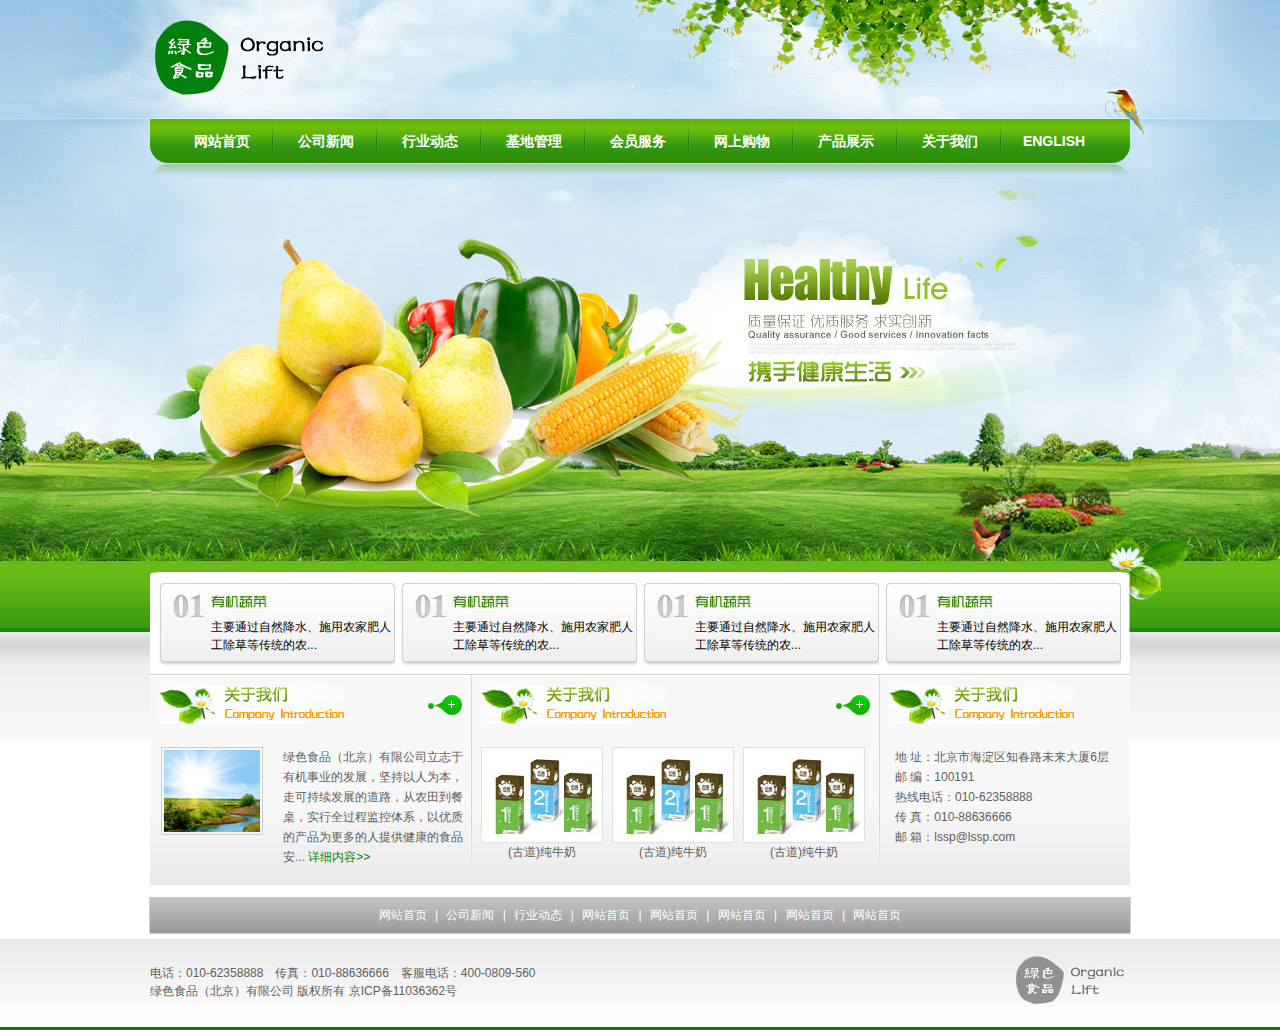
<file: index.html>
<!DOCTYPE html>
<html>
<head lang="en">
    <meta charset="UTF-8">
    <title>绿色食品网</title>
    <link rel="stylesheet" href="css/base.css"/>
    <link rel="stylesheet" href="css/index.css"/>
    <link rel="shortcut icon" type="image/x-icon" href="favicon.ico"/>
</head>
<body>
    <!--头部开始-->
    <div class="header">
        <h1><a href="#" title="绿色食品网">绿色食品网</a></h1>
    </div>
    <!--nav开始-->
    <div class="nav">
        <span class="nav_l"></span>
        <div class="nav_c">
            <ul>
                <li><a href="#">网站首页</a></li>
                <li><a href="#">公司新闻</a></li>
                <li><a href="#">行业动态</a></li>
                <li><a href="#">基地管理</a></li>
                <li><a href="#">会员服务</a></li>
                <li><a href="#">网上购物</a></li>
                <li><a href="#">产品展示</a></li>
                <li><a href="#">关于我们</a></li>
                <li class="nobg"><a href="#">ENGLISH</a></li>
            </ul>
        </div>
        <span class="nav_r"></span>
    </div>
    <!--banner开始-->
    <div class="banner">
        <a href="#"><img src="images/banner.jpg" /></a>
    </div>
    <!--con开始-->
    <div class="con">
        <div class="con_t">
            <span class="con_tl"></span>
            <div class="con_tc">
                <ul>
                    <li>
                        <h2><a href="#"><img src="images/yjsc.jpg" alt=""/></a></h2>
                        <p>主要通过自然降水、施用农家肥人工除草等传统的农...</p>
                    </li>
                    <li>
                        <h2><a href="#"><img src="images/yjsc.jpg" alt=""/></a></h2>
                        <p>主要通过自然降水、施用农家肥人工除草等传统的农...</p>
                    </li>
                    <li>
                        <h2><a href="#"><img src="images/yjsc.jpg" alt=""/></a></h2>
                        <p>主要通过自然降水、施用农家肥人工除草等传统的农...</p>
                    </li>
                    <li class="nomargin">
                        <h2><a href="#"><img src="images/yjsc.jpg" alt=""/></a></h2>
                        <p>主要通过自然降水、施用农家肥人工除草等传统的农...</p>
                    </li>

                </ul>
            </div>
            <span class="con_tr"></span>
        </div>
        <div class="con_b">
            <div class="con_bl">
                <div class="con_blt clearfix">
                    <h3></h3>
                    <span></span>
                </div>
                <div class="con_blb">
                    <dl>
                        <dt><img src="images/fengjing.jpg" alt=""/></dt>
                        <dd>
                            绿色食品（北京）有限公司立志于有机事业的发展，坚持以人为本，走可持续发展的道路，从农田到餐桌，实行全过程监控体系，以优质的产品为更多的人提供健康的食品安...
                            <a href="#">详细内容>></a>
                        </dd>
                    </dl>
                </div>
            </div>
            <div class="con_bc">
                <div class="con_blt clearfix">
                    <h3></h3>
                    <span></span>
                </div>
                <ul>
                    <li>
                        <a href="#"><img src="images/niunai.jpg" alt=""/></a>
                        <a href="#">(古道)纯牛奶</a>
                    </li>
                    <li>
                        <a href="#"><img src="images/niunai.jpg" alt=""/></a>
                        <a href="#">(古道)纯牛奶</a>
                    </li>
                    <li>
                        <a href="#"><img src="images/niunai.jpg" alt=""/></a>
                        <a href="#">(古道)纯牛奶</a>
                    </li>
                </ul>
            </div>
            <div class="con_br">
                <div class="con_blt clearfix">
                    <h3></h3>
                </div>
                <p>
                    地 址：北京市海淀区知春路未来大厦6层 <br/>
                    邮 编：100191<br/>
                    热线电话：010-62358888<br/>
                    传 真：010-88636666<br/>
                    邮 箱：lssp@lssp.com
                </p>
            </div>
        </div>
    </div>
    <!--sub_nav开始-->
    <div class="sub_nav">
        <a href="#">网站首页</a>
        <span>|</span>
        <a href="#">公司新闻</a>
        <span>|</span>
        <a href="#">行业动态</a>
        <span>|</span>
        <a href="#">网站首页</a>
        <span>|</span>
        <a href="#">网站首页</a>
        <span>|</span>
        <a href="#">网站首页</a>
        <span>|</span>
        <a href="#">网站首页</a>
        <span>|</span>
        <a href="#">网站首页</a>
    </div>
    <!--footer开始-->
    <div class="footer">
        <div class="footer_in">
            <p>
                电话：010-62358888　传真：010-88636666　客服电话：400-0809-560 <br/>
                绿色食品（北京）有限公司 版权所有 京ICP备11036362号
            </p>
            <h2>
                <a href="#"><img src="images/sub_logo.jpg" alt=""/></a>
            </h2>
        </div>
    </div>
</body>
</html>
</file>
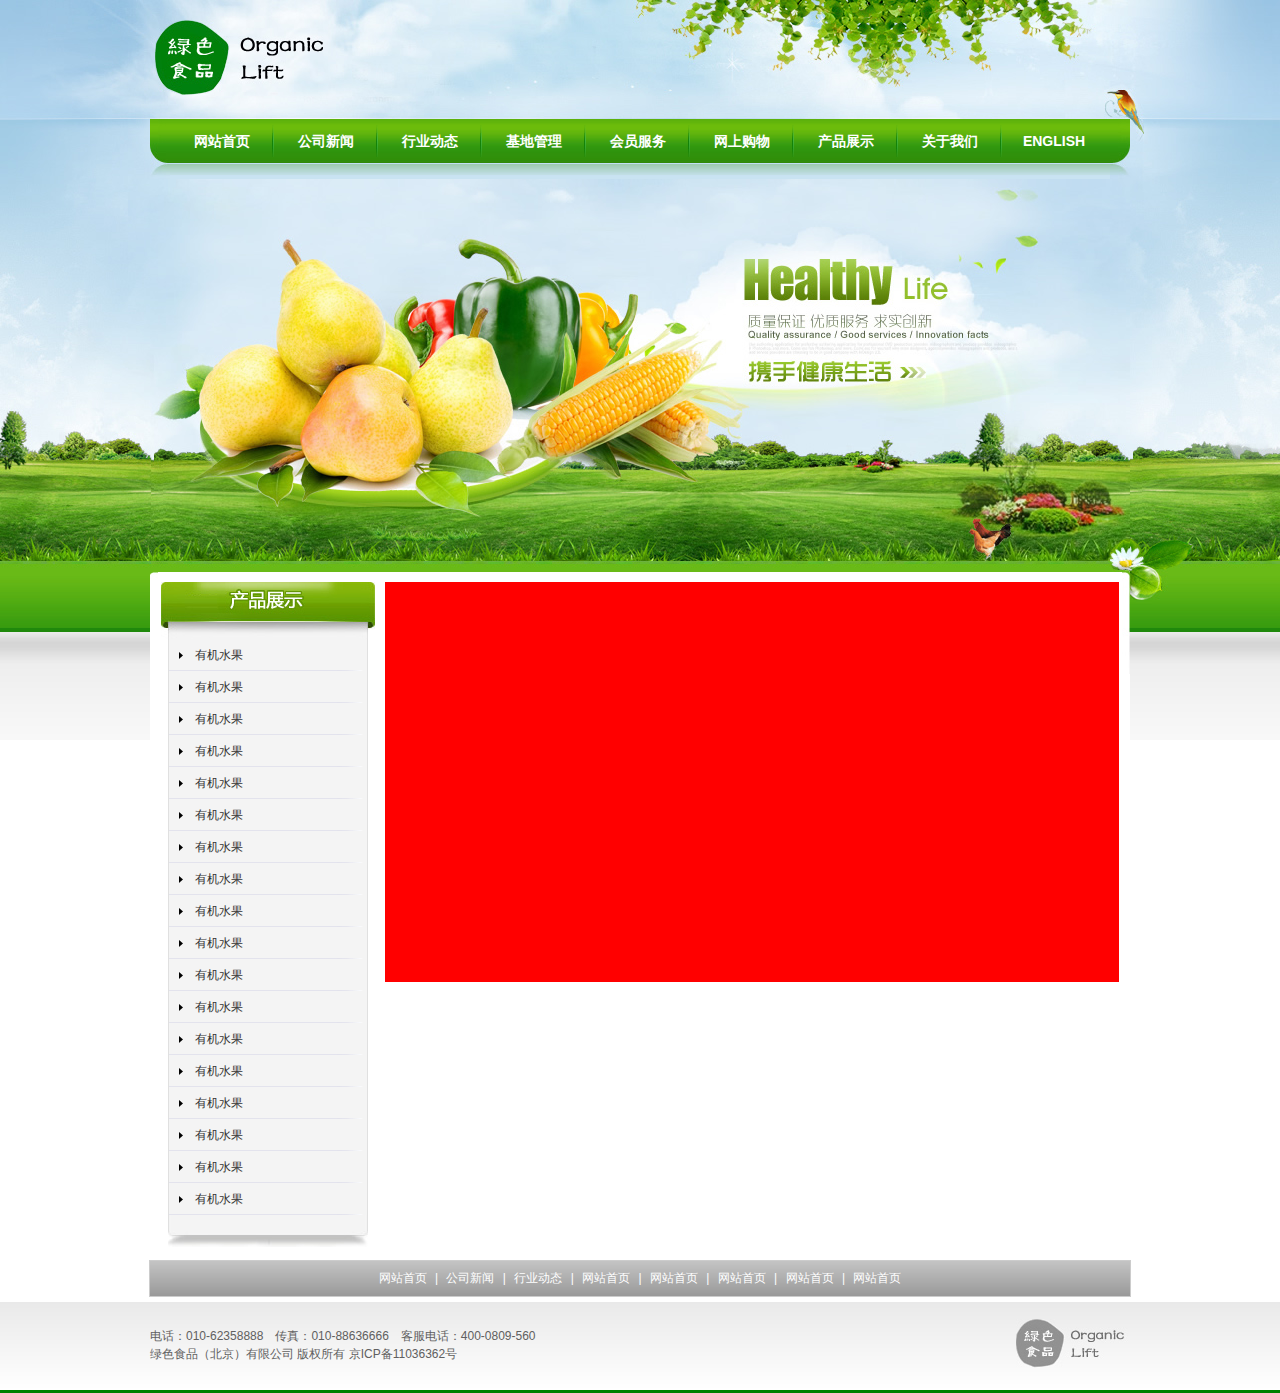
<file: list.html>
<!DOCTYPE html>
<html>
<head lang="en">
    <meta charset="UTF-8">
    <title>绿色食品网</title>
    <link rel="stylesheet" href="css/base.css"/>
    <link rel="stylesheet" href="css/list.css"/>
    <link rel="shortcut icon" type="image/x-icon" href="favicon.ico"/>
</head>
<body>
    <!--头部开始-->
    <div class="header">
        <h1><a href="#" title="绿色食品网">绿色食品网</a></h1>
    </div>
    <!--nav开始-->
    <div class="nav">
        <span class="nav_l"></span>
        <div class="nav_c">
            <ul>
                <li><a href="#">网站首页</a></li>
                <li><a href="#">公司新闻</a></li>
                <li><a href="#">行业动态</a></li>
                <li><a href="#">基地管理</a></li>
                <li><a href="#">会员服务</a></li>
                <li><a href="#">网上购物</a></li>
                <li><a href="#">产品展示</a></li>
                <li><a href="#">关于我们</a></li>
                <li class="nobg"><a href="#">ENGLISH</a></li>
            </ul>
        </div>
        <span class="nav_r"></span>
    </div>
    <!--banner开始-->
    <div class="banner">
        <a href="#"><img src="images/banner.jpg" /></a>
    </div>
    <!--con开始-->
    <div class="list_con clearfix">
        <span class="list_con_tl"></span>
        <div class="list_con_tc">
            <div class="list_l">
                <div class="list_lt">
                    <h2><img src="images/cpzs.jpg" alt=""/></h2>
                    <ul>
                        <li><a href="#">有机水果</a></li>
                        <li><a href="#">有机水果</a></li>
                        <li><a href="#">有机水果</a></li>
                        <li><a href="#">有机水果</a></li>
                        <li><a href="#">有机水果</a></li>
                        <li><a href="#">有机水果</a></li>
                        <li><a href="#">有机水果</a></li>
                        <li><a href="#">有机水果</a></li>
                        <li><a href="#">有机水果</a></li>
                        <li><a href="#">有机水果</a></li>
                        <li><a href="#">有机水果</a></li>
                        <li><a href="#">有机水果</a></li>
                        <li><a href="#">有机水果</a></li>
                        <li><a href="#">有机水果</a></li>
                        <li><a href="#">有机水果</a></li>
                        <li><a href="#">有机水果</a></li>
                        <li><a href="#">有机水果</a></li>
                        <li><a href="#">有机水果</a></li>
                    </ul>
                    <span></span>
                </div>
                <div class="list_lb"></div>
            </div>
            <div class="list_r"></div>
        </div>
        <span class="list_con_tr"></span>
    </div>
    <!--sub_nav开始-->
    <div class="sub_nav">
        <a href="#">网站首页</a>
        <span>|</span>
        <a href="#">公司新闻</a>
        <span>|</span>
        <a href="#">行业动态</a>
        <span>|</span>
        <a href="#">网站首页</a>
        <span>|</span>
        <a href="#">网站首页</a>
        <span>|</span>
        <a href="#">网站首页</a>
        <span>|</span>
        <a href="#">网站首页</a>
        <span>|</span>
        <a href="#">网站首页</a>
    </div>
    <!--footer开始-->
    <div class="footer">
        <div class="footer_in">
            <p>
                电话：010-62358888　传真：010-88636666　客服电话：400-0809-560 <br/>
                绿色食品（北京）有限公司 版权所有 京ICP备11036362号
            </p>
            <h2>
                <a href="#"><img src="images/sub_logo.jpg" alt=""/></a>
            </h2>
        </div>
    </div>
</body>
</html>
</file>
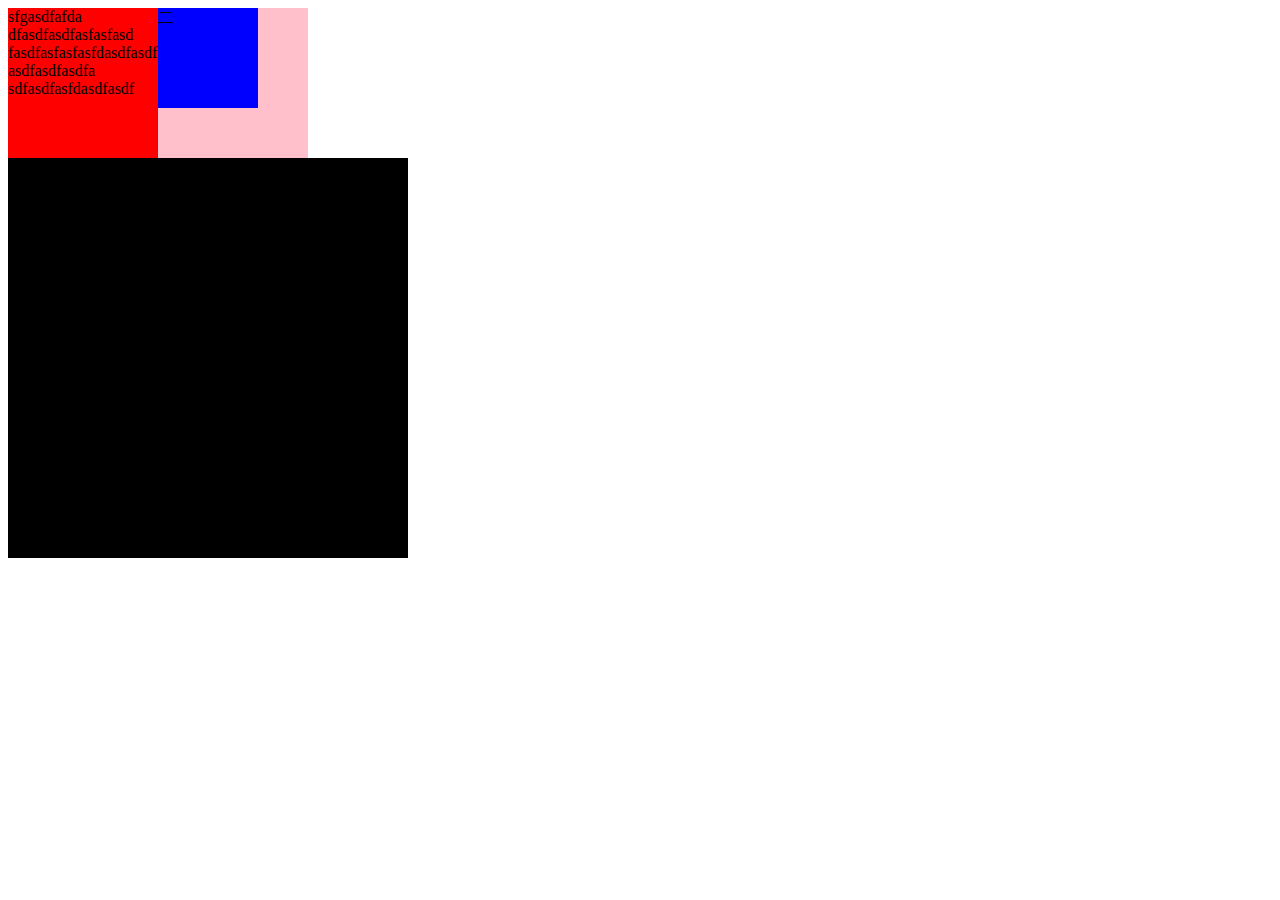
<file: 清除浮动.html>
<!DOCTYPE html>
<html>
<head lang="en">
    <meta charset="UTF-8">
    <title></title>
    <style>
        /*清除浮动*/
        .clearfix:before,.clearfix:after {
            content:"";
            display:table;
        }
        .clearfix:after{clear:both;}
        .clearfix{
            *zoom:1;/*IE/7/6*/
        }
        .box {
            width: 300px;
            background: pink;

            /*overflow: hidden;/!**溢出隐藏*!/*/

        }
        .xiongda {
            width: 150px;
            height: 150px;
            background: red;
            float: left;
        }
        .xionger {
            width: 100px;
            height: 100px;
            background: blue;
            float: left;
        }
        .guangtouqiang {
            width: 400px;
            height: 400px;
            background: #000;
        }
    </style>
</head>
<body>
    <div class="box clearfix">
        <div class="xiongda">sfgasdfafda dfasdfasdfasfasfasd fasdfasfasfasfdasdfasdf asdfasdfasdfa sdfasdfasfdasdfasdf</div>
        <div class="xionger">二</div>
    </div>
    <div class="guangtouqiang"></div>
</body>
</html>
</file>
<file: css/index.css>
/*con��ʼ*/
.con {
    width: 980px;
    height: 313px;
    margin: 11px auto 0;
}
.con_t {
    width: 980px;
    height: 102px;
    border-bottom: 1px solid #ccc;
}
.con_tl {
    width: 8px;
    height: 102px;
    background: url("../images/con_tl.jpg") no-repeat;
    float: left;
}
.con_tc {
    width: 964px;
    height: 102px;
    background: #ffffff;
    float: left;
}
.con_tc li {
    float: left;
    width: 237px;
    height: 85px;
    background: url("../images/con_libg.jpg") no-repeat;
    margin: 10px 5px 0 0;
}
.con_tc .nomargin {
    margin-right: 0;
}
.con_tc li h2 {
    width: 94px;
    height: 25px;
    margin: 11px 0 0 15px;
}
.con_tc li p {
    margin-left: 53px;
}
.con_tr {
    width: 8px;
    height: 102px;
    background: url("../images/con_tr.jpg") no-repeat;
    float: left;
}
.con_b {
    width: 980px;
    height: 210px;
    background: url("../images/con_bbg.jpg") repeat-x;
}
.con_bl {
    width: 322px;
    height: 210px;
    background: url("../images/line.jpg") no-repeat right top;
    float: left;
}
.con_blt h3 {
    width: 186px;
    height: 38px;
    background: url("../images/gywm.jpg") no-repeat;
    float: left;
    margin: 11px 0 0 8px;
}
.con_blt span {
    width: 34px;
    height: 20px;
    background: url("../images/more.jpg") no-repeat;
    float: right;
    margin: 20px 10px 0 0;
}
.con_blb dl {
    margin-top: 23px;
}
.con_blb dt {
    margin-left: 11px;
    float: left;
}
.con_blb dd {
    float: right;
    width: 189px;
    color: #606060;
    line-height: 20px;
}
.con_blb dd a {
    color: green;
}
.con_blb img {
    border: 1px solid #cccccc;
    padding: 2px;
}
.con_bc{
    width: 408px;
    height: 210px;
    background: url("../images/line.jpg") no-repeat right top;
    float: left;
}
.con_bc ul {
    margin-top: 23px;
}
.con_bc ul li {
    width: 122px;
    text-align: center;
    margin-left: 9px;
    float: left;
}
.con_bc ul li a {
    color: #606060;
}
.con_br {
    width: 250px;
    height: 210px;
    float: left;
}
.con_br p {
    margin: 23px 0 0 15px;
    color: #606060;
    line-height: 20px;
}
</file>
<file: css/list.css>
.list_con {
    width: 980px;
    background: #ffffff;
    margin: 11px auto 0;
}
.list_con_tl {
    width: 8px;
    height: 102px;
    background: url("../images/con_tl.jpg") no-repeat;
    float: left;
}
.list_con_tc {
    width: 958px;
    background: #ffffff;
    float: left;
    padding: 10px 3px 0;
}
.list_l {
    width: 214px;
    float: left;
}
.list_lt ul {
    width: 198px;
    border-left: 1px solid #e0e0e0;
    border-right: 1px solid #e0e0e0;
    background: #f4f4f4;
    margin: 0 auto;
}
.list_lt ul li {
    height: 32px;
    line-height: 32px;
    background: url("../images/line03.jpg") no-repeat left bottom;
}
.list_lt ul li a {
    color: #333;
    background: url("../images/saojiao.jpg") no-repeat left center;
    margin-left: 10px;
    padding-left: 16px;
}
.list_lt span {
    width: 200px;
    height: 33px;
    background: url("../images/shadow.jpg") no-repeat;
    display: block;
    margin: 0 auto;
}
.list_r {
    width: 734px;
    height: 400px;
    background: red;
    float: right;
}
.list_con_tr {
    width: 8px;
    height: 102px;
    background: url("../images/con_tr.jpg") no-repeat;
    float: left;
}
</file>
<file: css/base.css>
/*��ʼ��  reset*/
body,button,dd,dl,dt,h1,h2,h3,h4,h5,h6,input,li,ol,p,td,ul{margin:0;padding:0}
body,button,input{font:12px/1.5 tahoma,arial,'Hiragino Sans GB',\5b8b\4f53,sans-serif}
h1,h2,h3,h4,h5,h6,button,input{font-size:100%}
ol,ul{list-style:none}
a{text-decoration:none}
a:hover{text-decoration:underline}
img{border:0;vertical-align:top;}
a,button{cursor:pointer;}
/*�������*/
.clearfix:before,.clearfix:after {
    content:"";
    display:table;
}
.clearfix:after{clear:both;}
.clearfix{
    *zoom:1;/*IE/7/6*/
}

body {
    background: url("../images/body-bg.jpg") no-repeat center top;
}
/*ͷ����ʼ*/
.header {
    width: 980px;
    height: 119px;
    margin: 0 auto;
}
h1 {
    width: 173px;
    height: 75px;
    margin-top: 20px;
    background: url("../images/logo.jpg") no-repeat;
    float: left;
}
.header a {
    width: 173px;
    height: 75px;
    display: block;
    text-indent: -2000em;
}
/*nav ��ʼ*/
.nav {
    width: 980px;
    height: 60px;
    margin: 0 auto;
}
.nav_l {
    width: 20px;
    height: 60px;
    float: left;
    background: url("../images/nav_l.jpg") no-repeat;
}
.nav_c {
    width: 940px;
    height: 60px;
    float: left;
    background: url("../images/nav_c.jpg") repeat-x;
}
.nav_c li {
    width: 104px;
    height: 44px;
    line-height: 44px;
    text-align: center;
    background: url("../images/nav_libg.jpg") no-repeat right center;
    float: left;
}
.nav_c .nobg {
    background: none;
}
.nav_c li a {
    color: #fff;
    font-size: 14px;
    font-weight: bold;
}
.nav_r {
    width: 20px;
    height: 60px;
    float: left;
    background: url("../images/nav_r.jpg") no-repeat;
}
/*banner��ʼ*/
.banner {
    width: 980px;
    height: 382px;
    background: #000;
    margin: 0 auto;
}
/*sub_nav*/
.sub_nav {
    width: 980px;
    height: 35px;
    line-height: 35px;
    margin: 12px auto 0;
    background: url("../images/line02.jpg") repeat-x;
    border: 1px solid #cccccc;
    text-align: center;
}
.sub_nav a {
    color: #ffffff;
}
.sub_nav span {
    color: #ffffff;
    margin: 0 5px;
}
.footer {
    height: 88px;
    background: url("../images/footerbg.jpg") repeat-x;
    border-bottom: 3px solid green;
    margin-top: 5px;
}
.footer_in {
    width: 980px;
    margin: 0 auto;
}
.footer_in p {
    float: left;
    margin-top: 25px;
    color: #606060;
}
.footer_in h2 {
    float: right;
    margin-top: 17px;
}
</file>
